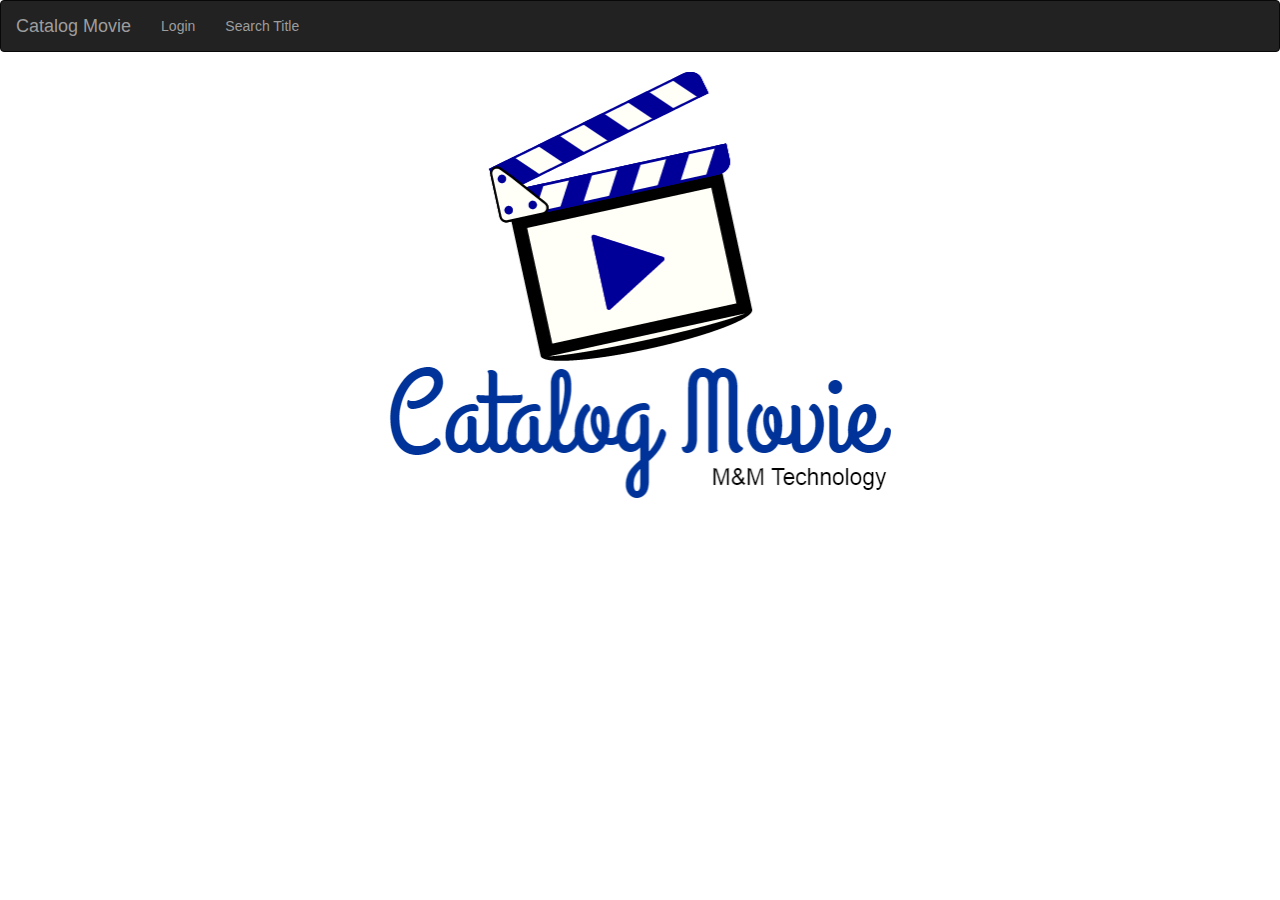
<file: index.html>
<!DOCTYPE html>
<html lang="en">
<head>
    <meta charset="UTF-8">
    <link rel="stylesheet" href="css/login.css">
    <title>Catalog Movie Login</title>
	<link rel="stylesheet" href="css/style.css">
	<!-- Bootstrap -->
    <link href="css/bootstrap.min.css" rel="stylesheet">
 
</head>
<body>
<nav class="navbar navbar-inverse">
  <div class="container-fluid">
    
     <div class="navbar-header">
      <button type="button" class="navbar-toggle" data-toggle="collapse" data-target="#myNavbar">
        <span class="icon-bar"></span>
        <span class="icon-bar"></span>
        <span class="icon-bar"></span>                        
      </button>
      <a class="navbar-brand active" href="#">Catalog Movie</a>
    </div>
    
    <div class="collapse navbar-collapse" id="myNavbar">
      <ul class="nav navbar-nav">
        <li><a href="#" onclick="openNav()">Login</a></li>
        <li><a href="searchScreen.html">Search Title</a></li>
      </ul>
    </div>
  </div>
</nav>
	

	<div id="myNav" class="overlay">
    	<!-- Button to close the overlay navigation -->
		<a href="javascript:void(0)" class="closebtn" onclick="closeNav()">&times;</a>
		<div class="overlay-content">
    		<div id="login-inputs">	  
		  <form id="myForm">
		    <h1>Login</h1>
			<input type="text" placeholder="User name" name="usuario"><br>
			<input type="password" placeholder="Password" name="senha"><br><br>
			<input type="button" onclick="Login()" class="botao" value="Enter">	
</form>
        </div>
        
	</div>
        
        
    </div>
 <!--div id="enviar"><input type="button" onclick="openNav()" class="botao" value="Login"></div-->
    <div class="col-md-12 form-horizontal">
               <img class="img-responsive center-component" src="images/onlinelogomaker-052816-1415.png" alt="">
       </div> 
   
    <script src="js/popupScript.js"></script> 
	<script src="js/jquery.js"></script>
    <script src="js/bootstrap.min.js"></script> 
</body>
</html>
</file>
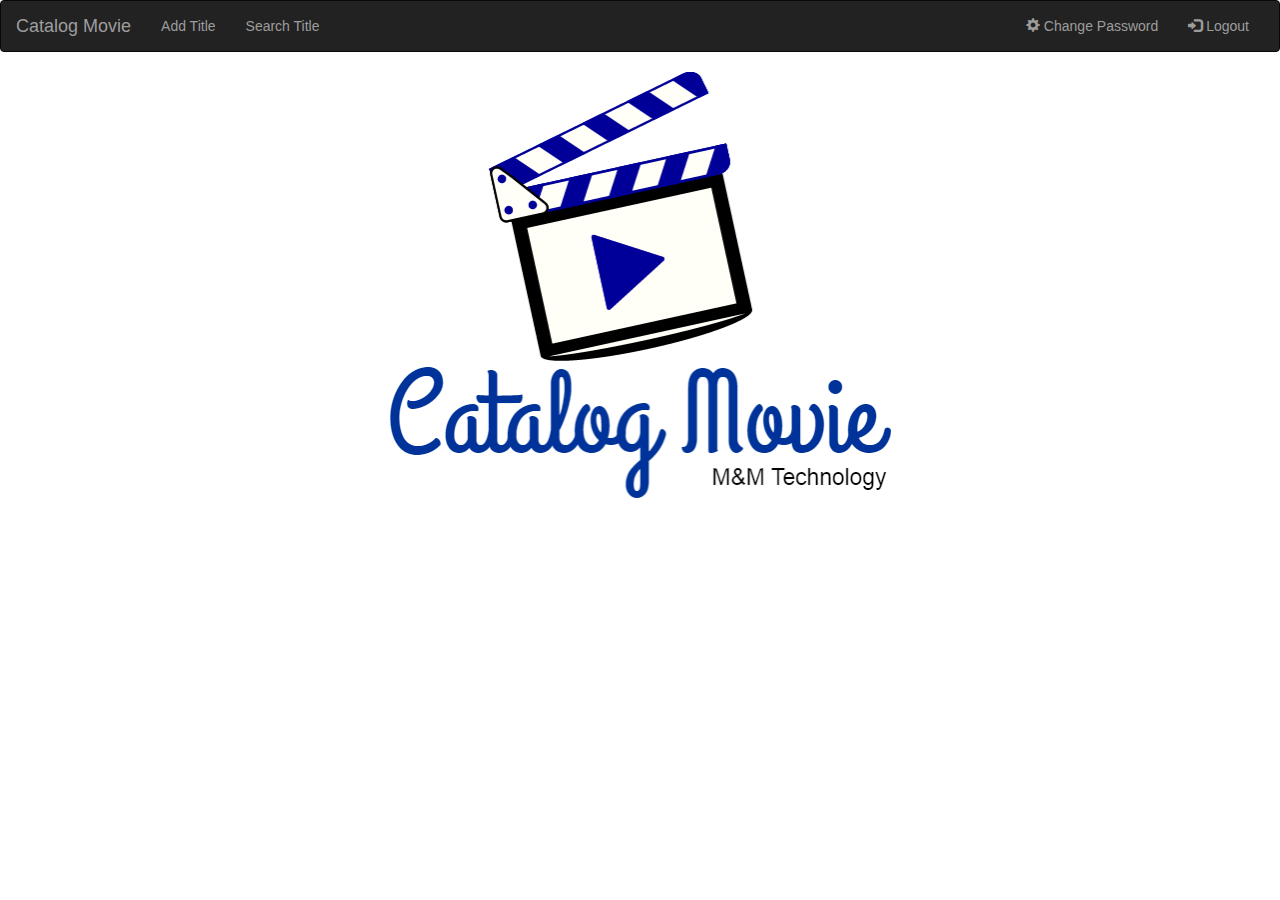
<file: initialPage.html>
<!DOCTYPE html>
<html lang="en">
<head>
    <meta charset="UTF-8">
    <title>Catalog Movie</title>
    <meta name="viewport" content="width=device-width, initial-scale=1.0">
    <link rel="stylesheet" href="css/style.css">
	<link rel="stylesheet" href="css/login.css">
    <!-- Bootstrap -->
    <link href="css/bootstrap.min.css" rel="stylesheet">
    <link href="css/style.css" rel="stylesheet">

</head>
<body>

  <nav class="navbar navbar-inverse">
    <div class="container-fluid">
    
      <div class="navbar-header">
        <button type="button" class="navbar-toggle" data-toggle="collapse" data-target="#myNavbar">
          <span class="icon-bar"></span>
          <span class="icon-bar"></span>
          <span class="icon-bar"></span>                        
        </button>
        <a class="navbar-brand active" href="#">Catalog Movie</a>
      </div>
    
      <div class="collapse navbar-collapse" id="myNavbar">
        <ul class="nav navbar-nav">
          <li><a href="registrationScreen.html">Add Title</a></li>
          <li><a href="searchScreen.html">Search Title</a></li>
        </ul>
        <ul class="nav navbar-nav navbar-right">
          <li><a href="#" onclick="openNav()"><span class="glyphicon glyphicon-cog"></span> Change Password</a></li>
		  <li><a href="#" onclick="logout()"><span class="glyphicon glyphicon-log-in"></span> Logout</a></li>
        </ul>
      </div>
    </div>
  </nav> 
	<div id="myNav" class="overlay">
    	<!-- Button to close the overlay navigation -->
		<a href="javascript:void(0)" class="closebtn" onclick="closeNav()">&times;</a>
		<div class="overlay-content">
    		<div id="login-inputs">	  
				<form id="myForm">
					<h1>Change Password</h1>
					<input type="text" placeholder="User name" name="usuario"><br>
					<input type="password" placeholder="Password" name="senha"><br>
					<input type="text" placeholder="New name" name="newUser"><br>
					<input type="password" placeholder="New Password" name="newKey"><br><br>
					<input type="button" onclick="newPassword()" class="botao" value="Enter">
				</form>
			</div>
        
		</div>
           
    </div>  
  <div class="col-md-12 form-horizontal">
    <img class="img-responsive center-component" src="images/onlinelogomaker-052816-1415.png" alt="">
	
	
  </div>  
   
   <script src="js/popupScript.js"></script> 
  <script src="js/jquery.js"></script>
  <script src="js/bootstrap.min.js"></script>  
  
</body>
</html>
</file>
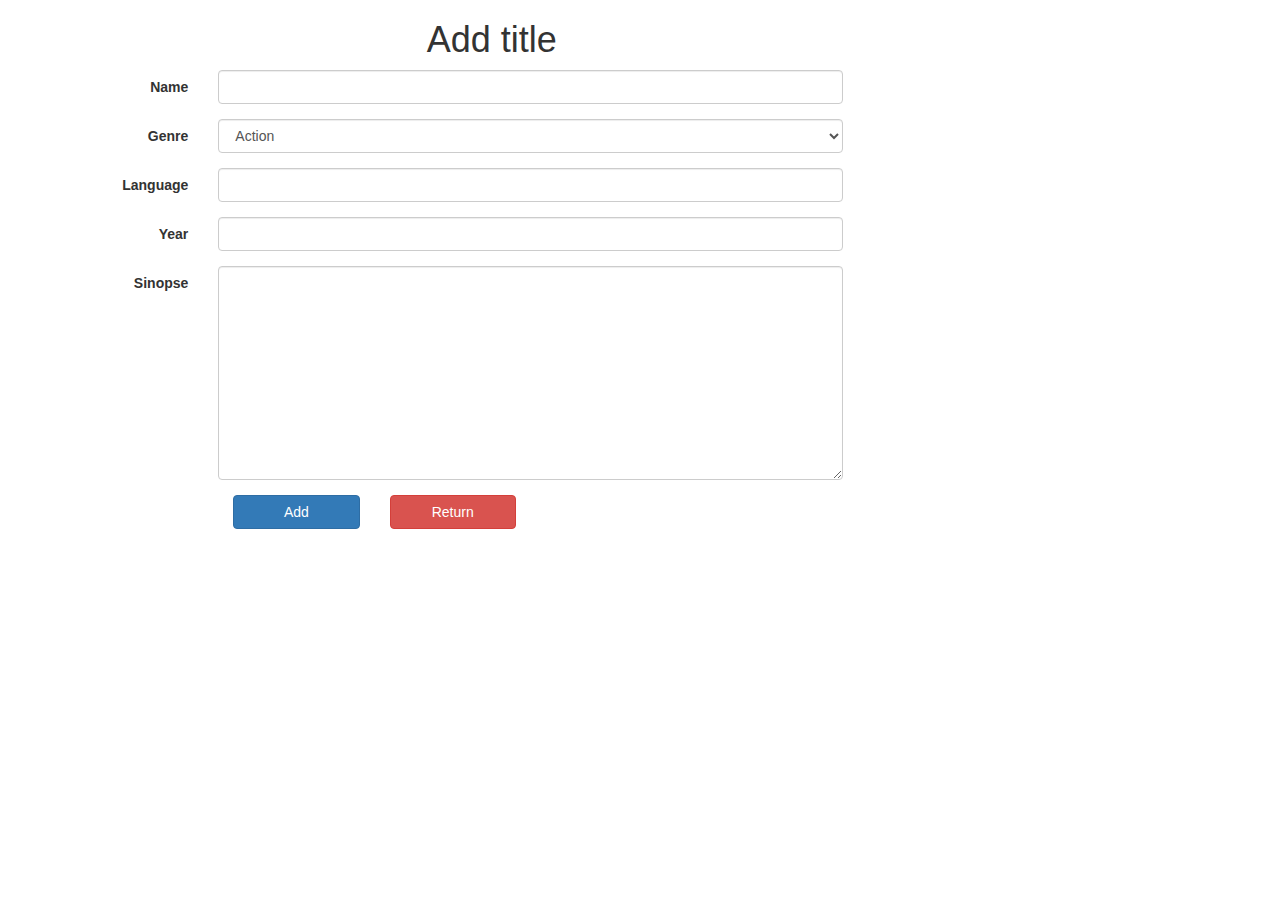
<file: registrationScreen.html>
<!DOCTYPE html>
<html lang="en">
<head>
    <meta charset="UTF-8">
    <title>Add title</title>
    <meta name="viewport" content="width=device-width, initial-scale=1.0">
    
    <!-- Bootstrap -->
    <link href="css/bootstrap.min.css" rel="stylesheet">
    <link href="css/style.css" rel="stylesheet">

</head>
<body>
  <header>
     <h1 class="col-md-offset-4">Add title</h1>
 </header>
    <div class="row">
         <div role="main" class="col-md-8">
             <form id="form-movie" class="form-horizontal">
                 
                 <div class="form-group">
                      <label for="txName" class="col-md-3 control-label">Name</label>
                      <div class="col-md-9">   
                      <input type="text" class="form-control" name="title" id="title" required="required">
                     </div>
                 </div>
                 
                 <div class="form-group">
                      <label for="slGenre" id="genre" class="col-md-3 control-label">Genre</label>
                      <div class="col-md-9">   
                       <select name="genre" id="genre_movie" class="form-control">
                        <option value="Action">Action</option>
                        <option value="Animation">Animation</option>
                        <option value="Adventure">Adventure</option>
                        <option value="Comedy">Comedy</option>
                        <option value="Romantic comedy">Romantic comedy</option>
                        <option value="Dance">Dance</option>
                        <option value="Documentary">Documentary</option>
                        <option value="Drama">Drama</option>
                        <option value="Fantasy">Fantasy</option>
                        <option value="Far west">Far west</option>
                        <option value="Fiction">Fiction</option>
                        <option value="War">War</option>
                        <option value="Musical">Musical</option>
                        <option value="Policial">Cop</option>
                        <option value="Romance">Romance</option>
                        <option value="Thriller">Thriller</option>
                        <option value="Terror">Terror</option>
                      </select>
                     </div>
                 </div>
                 
                 <div class="form-group">
                     <label for="txLanguage" class="col-md-3 control-label">Language</label>
                     <div class="col-md-9">   
                     <input type="text" class="form-control" id="language" name="language"  required="required">
                     </div>
                 </div>
                 
                 <div class="form-group">
                     <label for="nuYear" class="col-md-3 control-label">Year</label>
                     <div class="col-md-9">   
                     <input type="number" class="form-control" name="number" id="year" required="required" pattern="[0-9]+$">
                     </div>
                 </div>
                 
                 <div class="form-group">
                     <label for="txSinopse" class="col-md-3 control-label">Sinopse</label>
                     <div class="col-md-9">   
                        <textarea name="txsinopse" id="sinopse" class="form-control" cols="80" rows="10" required="required"></textarea>
                     </div>
                 </div>
                 
                 <div class="form-group">
                     <div class="col-md-9 col-md-offset-3">
                       <div class="col-sm-3">   
                        <input type="submit" class="btn btn-block btn-primary" value="Add">
                       </div>
                       <div class="col-sm-3">   
                        <a class="btn btn-block btn-danger" href="initialPage.html">Return</a>
                       </div>                      
                     </div>
                 </div>                 
             </form>
             
         </div>
     </div>
          
    <script src="js/jquery.js"></script>
    <script src="js/bootstrap.min.js"></script> 
    <script src="js/moviesDAO.js"></script>
    <script src="js/movieControler.js"></script>  
</body>
</html>
</file>
<file: css/login.css>
/* The Overlay (background) */
.overlay {
    /* Height & width depends on how you want to reveal the overlay (see JS below) */    
    height: 40%;
    width: 0;
    position: fixed; /* Stay in place */
    z-index: 1; /* Sit on top */
    left: 15%;
    /*bottom: 130px;*/
    top: 200px;
    background-color: rgb(100,100,100); /* Black fallback color */
    background-color: rgba(50, 50, 50, 0.7); /* Black w/opacity */
    overflow-x: hidden; /* Disable horizontal scroll */
    transition: 0.5s; /* 0.5 second transition effect to slide in or slide down the overlay (height or width, depending on reveal) */
}

/* Position the content inside the overlay */
.overlay-content {
    position: relative;
    top: 10%; /* 25% from the top */
    width: 100%; /* 100% width */
    text-align: center; /* Centered text/links */
    margin-top: 20px; /* 30px top margin to avoid conflict with the close button on smaller screens */
}

/* The navigation links inside the overlay */
.overlay a {
    padding: 8px;
    text-decoration: none;
    font-size: 36px;
    color: #FF5050;
    display: block; /* Display block instead of inline */
    transition: 0.3s; /* Transition effects on hover (color) */
}

/* When you mouse over the navigation links, change their color */
.overlay a:hover, .overlay a:focus {
    color: #f1f1f1;
}

/* Position the close button (top right corner) */
.closebtn {
    position: absolute;
    top: -30px;
    right: -5px;
    font-size: 60px !important; /* Override the font-size specified earlier (36px) for all navigation links */
}

/* When the height of the screen is less than 450 pixels, change the font-size of the links and position the close button again, so they don't overlap */
@media screen and (max-height: 450px) {
    .overlay a {font-size: 20px}
    .closebtn {
        font-size: 40px !important;
        top: 15px;
        right: 35px;
    }
}
</file>
<file: css/style.css>
.center-component{
    float: none;
    margin: 0 auto;
}

.container-center{
    position: relative;
    top: 8px;
}
</file>
